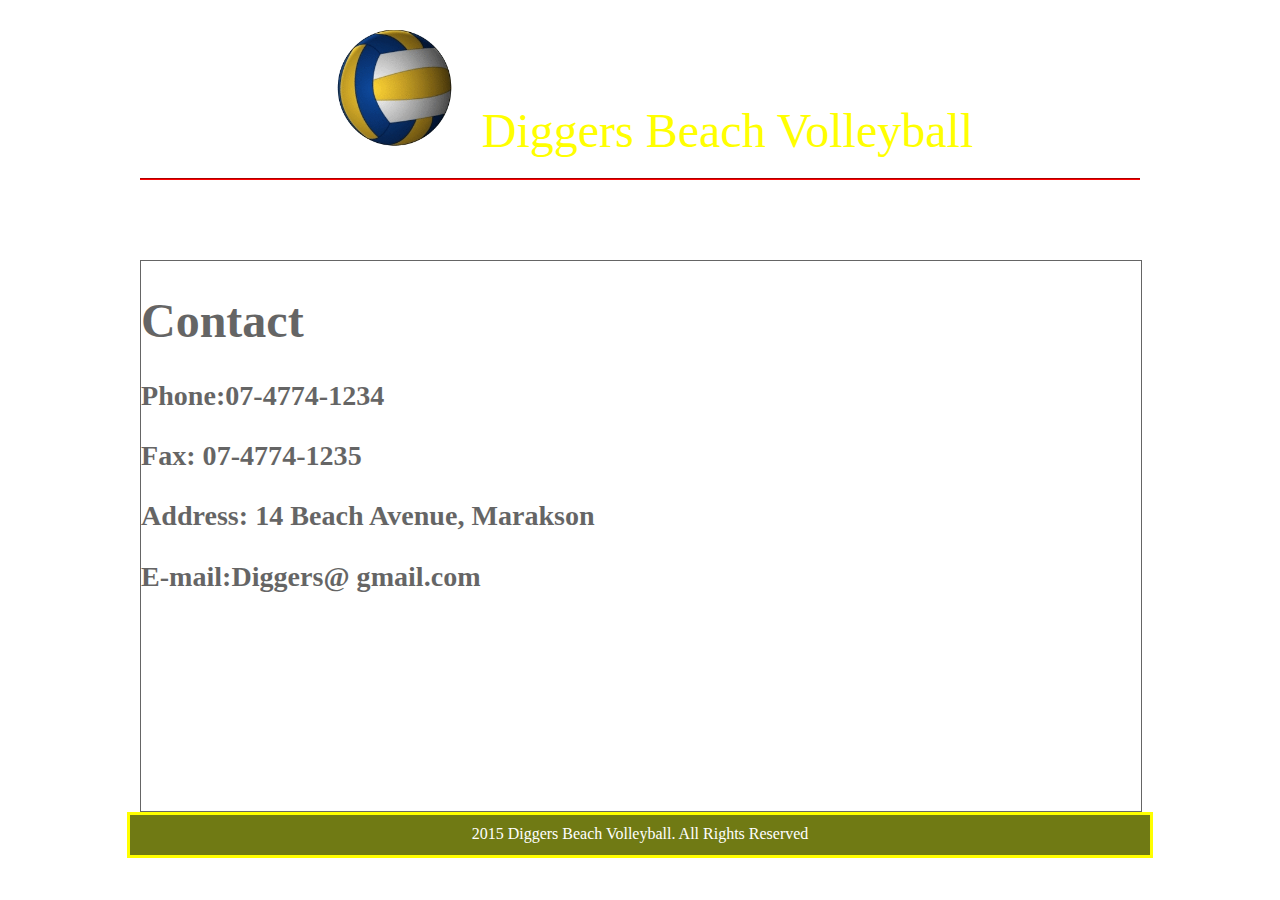
<file: Contact.html>
<!DOCTYPE html>
<html><!-- InstanceBegin template="/Templates/template.dwt" codeOutsideHTMLIsLocked="false" -->
	<head>
	<!-- InstanceBeginEditable name="Title" -->
	<title>Contact</title>
	<!-- InstanceEndEditable -->
	<link rel='stylesheet' href='CSS/style.css' media='screen' />
	</head>
	
<body>
<div class='container'>

<header><img src="Images/vector_volleyball.gif" width="175" height="119">Diggers Beach Volleyball</header>
<nav>
<ul>
	<li><a href='index.html' id="link">Home</a></li>
	<li><a href='About VolleyBall.html' id="link">About VolleyBall</a></li>
	<li><a href='Playing Guidelines.html' id="link">Playing Guidelines</a></li>
	<li><a href='Who Can Play.html' id="link">Who Can Play</a></li><br>

	<li><a href='Contact.html'id="link">Contact</a></li>
    <li><a href='Announcements.html' id="link">Announcements</a></li>
    <li><a href='Links.html' id="link">Links</a></li>
    <li><a href='Sign-Up.html' id="link">Sign-Up </a></li>
    <li><a href='Competition_Ladder.html' id="link">Competition Ladder </a></li>
    
</ul>
</nav>
<!-- InstanceBeginEditable name="Content" -->
<div id='content'>
<h1>Contact</h1>
<h3>Phone:07-4774-1234</h3>
<h3>Fax: 07-4774-1235</h3>
<h3>Address: 14 Beach Avenue, Marakson</h3>
 <h3>E-mail:Diggers@ gmail.com</h3>


</div>
<!-- InstanceEndEditable --></div>

<footer>2015 Diggers Beach Volleyball. All Rights Reserved</footer>
</body>
<!-- InstanceEnd --></html>
</file>
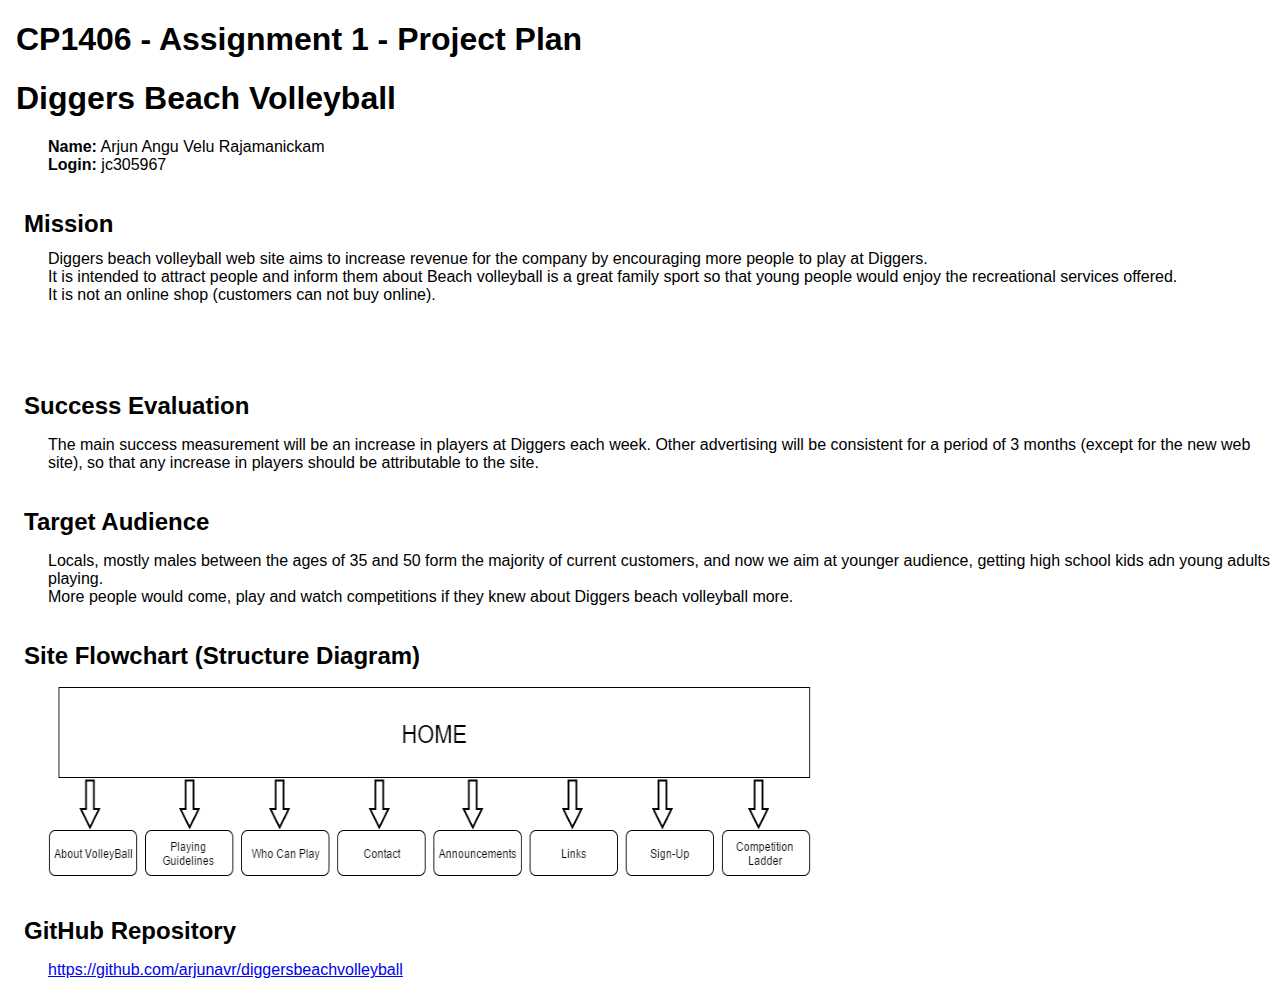
<file: plan.html>
<!doctype html>
<html>
<head>
<title>A1 Project Plan for Arjun Angu Velu Rajamanickam</title>
  <meta http-equiv="Content-Type" content="text/html; charset=iso-8859-1">
  <style type="text/css">
    body { font-family: Arial; margin-left: 3em; }
    h1, h2 { margin-left: -1em; }
    h2 { margin-top: 1.5em; margin-bottom: 0.5em; }
  </style>
</head>

<body>
<h1>CP1406 - Assignment 1 - Project Plan</h1>
<h1>Diggers Beach Volleyball</h1>
<p><strong>Name:</strong> Arjun Angu Velu Rajamanickam<br>
<strong>Login:</strong> jc305967</p>
<h2>Mission</h2>
<div>Diggers beach volleyball web site aims to increase revenue for the company by encouraging more people to play at Diggers. <br>
It is intended to attract people and inform them about Beach volleyball is a great family sport so that young people would enjoy the&nbsp;recreational&nbsp;services offered. <br>
It is not an online shop (customers can not buy online).</div>
<br>
<p>&nbsp;</p>
<h2>Success Evaluation</h2>
<p>The main success measurement will be an increase in players at Diggers each week. Other advertising will be consistent for a period of 3 months (except for the new web site), so that any increase in players should be attributable to the site.</p>
<h2>Target Audience</h2>
<p>Locals, mostly males between the ages of 35 and 50 form the majority of current customers, and now we aim at younger audience, getting high school kids adn young adults playing.<br>
More people would come, play and watch competitions if they knew about Diggers beach volleyball more.</p>
<h2>Site Flowchart (Structure Diagram)</h2>
<p><img src="Images/Flowchart.png" width="763" height="191"></p>
<h2>GitHub Repository</h2>
<p><a href="https://github.com/arjunavr/diggersbeachvolleyball">https://github.com/arjunavr/diggersbeachvolleyball</a></p>
</body>
</html>
</file>
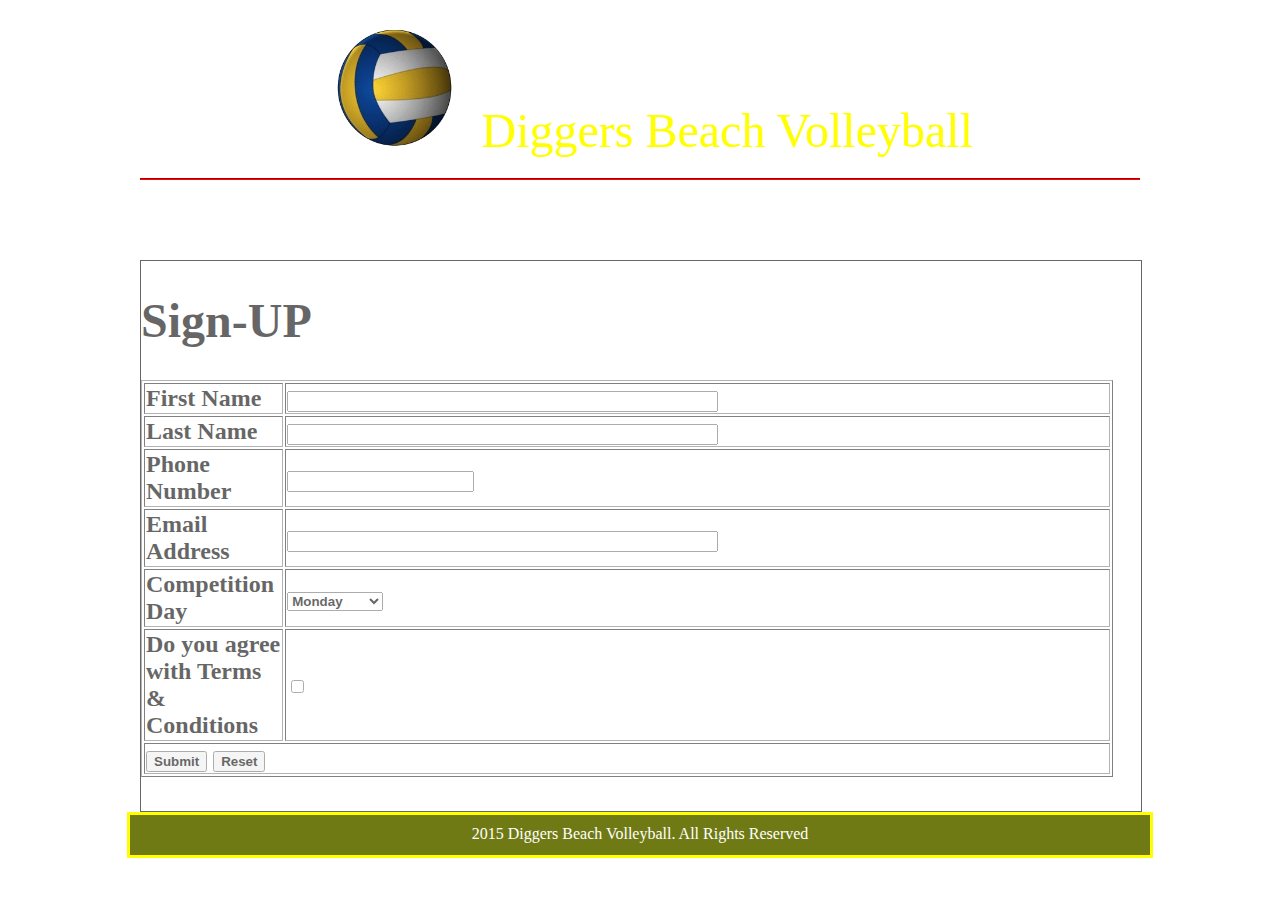
<file: Sign-Up.html>
<!DOCTYPE html>
<html><!-- InstanceBegin template="/Templates/template.dwt" codeOutsideHTMLIsLocked="false" -->
	<head>
	<!-- InstanceBeginEditable name="Title" -->
	<title>Sign-Up</title>
	<!-- InstanceEndEditable -->
	<link rel='stylesheet' href='CSS/style.css' media='screen' />
	</head>
	
<body>
<div class='container'>

<header><img src="Images/vector_volleyball.gif" width="175" height="119">Diggers Beach Volleyball</header>
<nav>
<ul>
	<li><a href='index.html' id="link">Home</a></li>
	<li><a href='About VolleyBall.html' id="link">About VolleyBall</a></li>
	<li><a href='Playing Guidelines.html' id="link">Playing Guidelines</a></li>
	<li><a href='Who Can Play.html' id="link">Who Can Play</a></li><br>

	<li><a href='Contact.html'id="link">Contact</a></li>
    <li><a href='Announcements.html' id="link">Announcements</a></li>
    <li><a href='Links.html' id="link">Links</a></li>
    <li><a href='Sign-Up.html' id="link">Sign-Up </a></li>
    <li><a href='Competition_Ladder.html' id="link">Competition Ladder </a></li>
    
</ul>
</nav>
<!-- InstanceBeginEditable name="Content" -->
<div id="content">
  <form name="form1" method="post" action="">
    <h1>Sign-UP
      </h1>
    <table width="972" height="231" border="1">
      <tr>
        <td width="125">First Name</td>
        <td width="778"><label for="LName"></label>
          <input name="FName" type="text" id="FName" value="" size="50" style="font-weight:bolder"></td>
      </tr>
            <tr>
        <td>Last Name</td>
        <td><label for="LName"></label>
          <input name="LName" type="text" id="LName" size="50" style="font-weight:bolder"></td>
      </tr>
      <tr>
        <td>Phone Number</td>
        <td><label for="textfield2"></label>
          <input name="textfield2" type="text" id="textfield2" size="20"style="font-weight:bolder"></td>
      </tr>
      <tr>
        <td>Email Address</td>
        <td><label for="textfield3"></label>
          <input name="textfield3" type="text" id="textfield3" size="50"style="font-weight:bolder"></td>
      </tr>
      <tr>
        <td>Competition Day</td>
        <td><label for="select"></label>
          <select name="select" id="select"style="font-weight:bolder">
            <option>Monday</option>
            <option>Tuesday</option>
            <option>Wednesday</option>
            <option>Thursday</option>
            <option>Friday</option>
            <option>Saturday</option>
          </select></td>
      </tr>
      <tr>
        <td>Do you agree with Terms &amp; Conditions</td>
        <td><input type="checkbox" name="checkbox" id="checkbox">
          <label for="checkbox"></label></td>
      </tr>
      <tr>
        <td colspan="2"><input type="submit" name="Submit" id="Submit" value="Submit" style="font-weight:bolder">
            <input type="reset" name="Reset" id="Reset" value="Reset"style="font-weight:bolder"></td>
        </tr>
    </table>
    <p>&nbsp;</p>
  </form></div>
<!-- InstanceEndEditable --></div>

<footer>2015 Diggers Beach Volleyball. All Rights Reserved</footer>
</body>
<!-- InstanceEnd --></html>
</file>
<file: CSS/style.css>
.container{
width:1000px;
margin:0 auto;
}
body{
	background-image: url(file:///D|/Assn1/Images/sand.jpg);
	background-size: 100%;
	background-repeat: no-repeat;
	
}

header{
	width: 1000px;
	height: 150px;
	text-align: center;
	padding-top: 20px;
	color: yellow;
	font-size: 3em;
	font-family: "Comic Sans MS";
	background-image: none;

}
nav{
	border-top: 2px groove red;
	width: 1000px;
	height: 80px;
	color: #C3C;
	font-size: 20px;
	font-family: "Palatino Linotype";
	text-decoration: none;
	text-align: center;
	font-weight: bolder;


}
#content{
	width: 1000px;
	height: 550px;
	opacity: 0.6;
	border: 1px solid #000;
	background-color: #ffffff;
	font-size:24px;
	
}

h2{
text-align:center; 
color:red; 
font-size:2em;
}
article {
padding:20px;
font-size:20px;
}

td
{
	color: #000;
	font-weight: bolder;
}

footer{
width:1000px;
margin:0 auto;
height:20px; 
border:solid yellow;
text-align:center; 
background-color:#707A14;
color:white;
padding:10px;
}
ul{
padding-top:5px; 
margin:0;
}
li{
display:inline;
list-style:none;
padding:4px; 
margin:4px;
}
#link{
	color: #FFFFFF;
	font-size: 25px;
	font-family: "Palatino Linotype", "Book Antiqua", Palatino, serif;
	font-style: normal;
	font-weight: bolder;	

}
</file>
